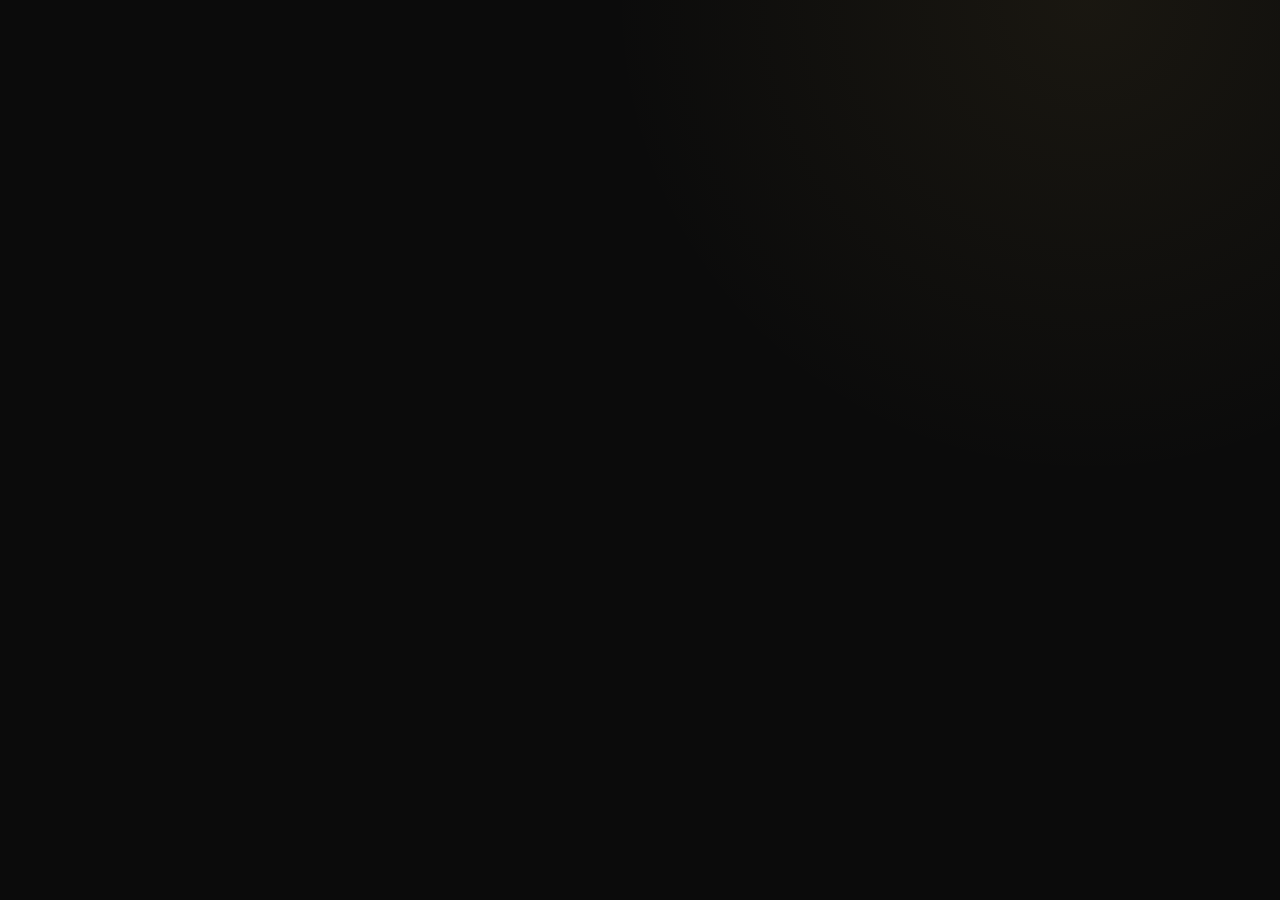
<file: app.html>
<!DOCTYPE html>
<html lang="en">
<head>
  <meta charset="UTF-8">
  <meta name="viewport" content="width=device-width, initial-scale=1.0">

  <title>Dashboard | GS Platform</title>

  <meta
    name="description"
    content="Your personal workspace on GS Platform."
  >

  <meta name="theme-color" content="#0b0b0b">

  <link rel="stylesheet" href="style.css">

  <style>
    :root {
      --gs-bg: #0b0b0b;
      --gs-panel: #141414;
      --gs-panel-light: #1b1b1b;
      --gs-gold: #d8b45a;
      --gs-gold-light: #f1d58b;
      --gs-text: #f5f3ed;
      --gs-muted: #a7a7a7;
      --gs-border: rgba(216, 180, 90, 0.2);
      --gs-danger: #ff8b8b;
      --gs-success: #a8dfb4;
    }

    * {
      box-sizing: border-box;
    }

    html {
      min-height: 100%;
      background: var(--gs-bg);
      scroll-behavior: smooth;
    }

    body {
      margin: 0;
      min-height: 100vh;
      background:
        radial-gradient(
          circle at 85% 0%,
          rgba(216, 180, 90, 0.07),
          transparent 30rem
        ),
        var(--gs-bg);
      color: var(--gs-text);
      font-family: Arial, Helvetica, sans-serif;
      line-height: 1.6;
    }

    button,
    a {
      -webkit-tap-highlight-color: transparent;
    }

    a {
      color: inherit;
      text-decoration: none;
    }

    button {
      font: inherit;
    }

    button:focus-visible,
    a:focus-visible {
      outline: 2px solid var(--gs-gold-light);
      outline-offset: 4px;
    }

    .topbar {
      position: sticky;
      top: 0;
      z-index: 10;
      min-height: 76px;
      padding: 15px 5%;
      display: flex;
      align-items: center;
      justify-content: space-between;
      gap: 20px;
      background: rgba(11, 11, 11, 0.96);
      border-bottom: 1px solid var(--gs-border);
      backdrop-filter: blur(16px);
    }

    .brand {
      display: inline-flex;
      align-items: center;
      gap: 11px;
      font-size: 20px;
      font-weight: 800;
      letter-spacing: 0.3px;
    }

    .brand-mark {
      width: 39px;
      height: 39px;
      display: grid;
      place-items: center;
      color: #0b0b0b;
      background: linear-gradient(
        135deg,
        var(--gs-gold-light),
        var(--gs-gold)
      );
      border-radius: 11px;
      font-weight: 900;
    }

    .brand span:last-child {
      color: var(--gs-gold-light);
    }

    .account-area {
      display: flex;
      align-items: center;
      gap: 12px;
      min-width: 0;
    }

    .account-avatar {
      width: 40px;
      height: 40px;
      flex-shrink: 0;
      display: grid;
      place-items: center;
      border: 1px solid var(--gs-border);
      border-radius: 50%;
      background: var(--gs-panel-light);
      color: var(--gs-gold-light);
      font-weight: 800;
    }

    .account-details {
      min-width: 0;
    }

    .account-name {
      max-width: 220px;
      overflow: hidden;
      text-overflow: ellipsis;
      white-space: nowrap;
      font-size: 13px;
      font-weight: 700;
    }

    .account-email {
      max-width: 220px;
      overflow: hidden;
      text-overflow: ellipsis;
      white-space: nowrap;
      color: var(--gs-muted);
      font-size: 11px;
    }

    .page-layout {
      width: min(1440px, 100%);
      min-height: calc(100vh - 76px);
      margin: 0 auto;
      display: grid;
      grid-template-columns: 240px minmax(0, 1fr);
    }

    .sidebar {
      padding: 30px 18px;
      border-right: 1px solid var(--gs-border);
    }

    .nav-label {
      padding: 0 12px;
      margin: 0 0 12px;
      color: var(--gs-muted);
      font-size: 10px;
      font-weight: 800;
      letter
</file>
<file: style.css>
/* =========================================================
   GS PLATFORM
   Shared design foundation — Version 1
   ========================================================= */


/* 1. DESIGN TOKENS */

:root {
  color-scheme: dark;

  --bg: #090909;
  --bg-soft: #101010;
  --bg-elevated: #151515;
  --bg-hover: #1c1c1c;

  --gold: #d6ad55;
  --gold-light: #f1d58b;
  --gold-dark: #a77d2e;
  --gold-soft: rgba(214, 173, 85, 0.12);

  --text: #f5f3ed;
  --text-secondary: #b5b2a9;
  --text-muted: #858178;

  --border: rgba(255, 255, 255, 0.10);
  --border-gold: rgba(214, 173, 85, 0.35);

  --success: #65c98a;
  --warning: #efbd5c;
  --danger: #f07878;
  --info: #7fb9f5;

  --radius-sm: 8px;
  --radius-md: 14px;
  --radius-lg: 22px;
  --radius-xl: 30px;

  --shadow-card: 0 14px 45px rgba(0, 0, 0, 0.25);
  --shadow-gold: 0 8px 28px rgba(214, 173, 85, 0.12);

  --content-width: 1200px;
  --header-height: 78px;

  --transition: 180ms ease;
}


/* 2. RESET */

* {
  box-sizing: border-box;
}

html {
  scroll-behavior: smooth;
  scroll-padding-top: 95px;
}

body {
  margin: 0;
  min-width: 320px;
  background: var(--bg);
  color: var(--text);
  font-family:
    Inter,
    -apple-system,
    BlinkMacSystemFont,
    "Segoe UI",
    sans-serif;
  font-size: 16px;
  line-height: 1.65;
  -webkit-font-smoothing: antialiased;
}

body,
button,
input,
textarea,
select {
  font-family:
    Inter,
    -apple-system,
    BlinkMacSystemFont,
    "Segoe UI",
    sans-serif;
}

button,
input,
textarea,
select {
  font-size: inherit;
}

button {
  color: inherit;
}

button,
a,
input,
textarea,
select {
  -webkit-tap-highlight-color: transparent;
}

button:disabled {
  cursor: not-allowed;
  opacity: 0.55;
}

img,
svg,
video {
  max-width: 100%;
}

img {
  height: auto;
}

a {
  color: inherit;
  text-decoration: none;
}

button,
input,
textarea,
select {
  accent-color: var(--gold);
}

button:focus-visible,
a:focus-visible,
input:focus-visible,
textarea:focus-visible,
select:focus-visible {
  outline: 2px solid var(--gold-light);
  outline-offset: 4px;
}

[hidden] {
  display: none !important;
}

::selection {
  background: var(--gold);
  color: #090909;
}


/* 3. TYPOGRAPHY */

h1,
h2,
h3,
h4,
h5,
h6,
p {
  margin-top: 0;
}

h1,
h2,
h3,
h4 {
  color: var(--text);
  line-height: 1.2;
  letter-spacing: -0.035em;
}

h1 {
  font-size: clamp(2.7rem, 6vw, 5.3rem);
  font-weight: 750;
}

h2 {
  font-size: clamp(1.9rem, 4vw, 3.2rem);
  font-weight: 700;
}

h3 {
  font-size: 1.25rem;
  font-weight: 650;
}

p {
  color: var(--text-secondary);
}

.gold-text {
  color: var(--gold);
}

.section-kicker {
  display: inline-block;
  margin-bottom: 18px;
  color: var(--gold);
  font-size: 0.75rem;
  font-weight: 750;
  letter-spacing: 0.18em;
  text-transform: uppercase;
}


/* 4. ACCESSIBILITY */

.skip-link {
  position: fixed;
  z-index: 10000;
  top: 12px;
  left: 12px;
  padding: 12px 18px;
  transform: translateY(-150%);
  border-radius: var(--radius-sm);
  background: var(--gold);
  color: #090909;
  font-weight: 700;
}

.skip-link:focus {
  transform: translateY(0);
}


/* 5. SHARED BUTTONS */

.button {
  display: inline-flex;
  min-height: 44px;
  align-items: center;
  justify-content: center;
  gap: 10px;
  padding: 11px 19px;
  border: 1px solid transparent;
  border-radius: var(--radius-sm);
  font-weight: 650;
  line-height: 1.35;
  text-align: center;
  cursor: pointer;
  transition:
    background var(--transition),
    color var(--transition),
    border-color var(--transition),
    transform var(--transition),
    box-shadow var(--transition);
}

.button:hover:not(:disabled) {
  transform: translateY(-2px);
}

.button:active:not(:disabled) {
  transform: translateY(0);
}

.button-gold {
  background: var(--gold);
  color: #100e09;
  border-color: var(--gold);
}

.button-gold:hover:not(:disabled) {
  background: var(--gold-light);
  border-color: var(--gold-light);
  box-shadow: var(--shadow-gold);
}

.button-ghost {
  background: transparent;
  color: var(--text);
  border-color: transparent;
}

.button-ghost:hover:not(:disabled) {
  background: var(--bg-hover);
}

.button-outline {
  background: transparent;
  color: var(--text);
  border-color: var(--border);
}

.button-outline:hover:not(:disabled) {
  border-color: var(--gold);
  color: var(--gold-light);
}

.button-large {
  min-height: 54px;
  padding: 15px 24px;
  border-radius: 10px;
}

.text-button {
  padding: 0;
  border: 0;
  background: transparent;
  color: var(--gold-light);
  font-weight: 650;
  cursor: pointer;
}

.text-button:hover {
  color: var(--gold);
  text-decoration: underline;
  text-underline-offset: 4px;
}


/* 6. BRAND */

.brand {
  display: inline-flex;
  flex-shrink: 0;
  align-items: center;
  gap: 11px;
}

.brand-mark {
  display: grid;
  width: 43px;
  height: 43px;
  flex-shrink: 0;
  place-items: center;
  border: 1px solid var(--gold);
  border-radius: 11px;
  background: linear-gradient(
    145deg,
    rgba(214, 173, 85, 0.18),
    rgba(214, 173, 85, 0.03)
  );
  color: var(--gold-light);
  font-size: 1.15rem;
  font-weight: 850;
  letter-spacing: -0.08em;
}

.brand-name {
  color: var(--text);
  font-size: 0.96rem;
  font-weight: 800;
  letter-spacing: 0.045em;
}

.brand-name-accent {
  color: var(--gold);
}


/* 7. LANDING PAGE HEADER */

.site-header {
  position: sticky;
  z-index: 100;
  top: 0;
  display: flex;
  min-height: var(--header-height);
  align-items: center;
  justify-content: space-between;
  gap: 24px;
  padding: 14px max(5%, calc((100% - var(--content-width)) / 2));
  border-bottom: 1px solid var(--border);
  background: rgba(9, 9, 9, 0.94);
  backdrop-filter: blur(18px);
}

.desktop-navigation {
  display: flex;
  align-items: center;
  justify-content: center;
  gap: 28px;
}

.desktop-navigation a {
  color: var(--text-secondary);
  font-size: 0.9rem;
  transition: color var(--transition);
}

.desktop-navigation a:hover {
  color: var(--gold-light);
}

.header-actions {
  display: flex;
  align-items: center;
  gap: 10px;
}


/* 8. LANDING PAGE HERO */

.hero-section {
  position: relative;
  display: grid;
  width: min(100% - 10%, var(--content-width));
  min-height: 620px;
  grid-template-columns: 1.15fr 0.85fr;
  align-items: center;
  gap: 45px;
  margin: 0 auto;
  padding: 85px 0 100px;
}

.hero-content {
  position: relative;
  z-index: 2;
  max-width: 670px;
}

.eyebrow {
  display: inline-flex;
  align-items: center;
  gap: 10px;
  margin-bottom: 22px;
  padding: 8px 13px;
  border: 1px solid var(--border-gold);
  border-radius: 100px;
  background: var(--gold-soft);
  color: var(--gold-light);
  font-size: 0.8rem;
  font-weight: 600;
}

.status-dot,
.visual-label-dot {
  width: 7px;
  height: 7px;
  flex-shrink: 0;
  border-radius: 50%;
  background: var(--gold);
}

.hero-content h1 {
  max-width: 700px;
  margin-bottom: 24px;
}

.hero-description {
  max-width: 580px;
  margin-bottom: 30px;
  font-size: 1.08rem;
  line-height: 1.85;
}

.hero-actions {
  display: flex;
  flex-wrap: wrap;
  gap: 13px;
}

.hero-note {
  margin-top: 22px;
  font-size: 0.82rem;
}


/* 9. HERO VISUAL */

.hero-visual {
  position: relative;
  display: grid;
  width: 100%;
  max-width: 460px;
  aspect-ratio: 1;
  place-items: center;
  justify-self: end;
  isolation: isolate;
}

.hero-visual::before {
  position: absolute;
  z-index: -1;
  inset: 12%;
  border-radius: 50%;
  background: radial-gradient(
    circle,
    rgba(214, 173, 85, 0.15),
    rgba(214, 173, 85, 0.02) 55%,
    transparent 75%
  );
  content: "";
}

.visual-orbit {
  position: absolute;
  border: 1px solid var(--border-gold);
  border-radius: 50%;
}

.orbit-one {
  width: 70%;
  height: 70%;
  transform: rotate(-24deg) scaleY(0.8);
}

.orbit-two {
  width: 90%;
  height: 90%;
  transform: rotate(36deg) scaleY(0.75);
  border-color: rgba(214, 173, 85, 0.16);
}

.visual-center {
  display: flex;
  width: 47%;
  height: 47%;
  flex-direction: column;
  align-items: center;
  justify-content: center;
  gap: 8px;
  border: 1px
</file>
